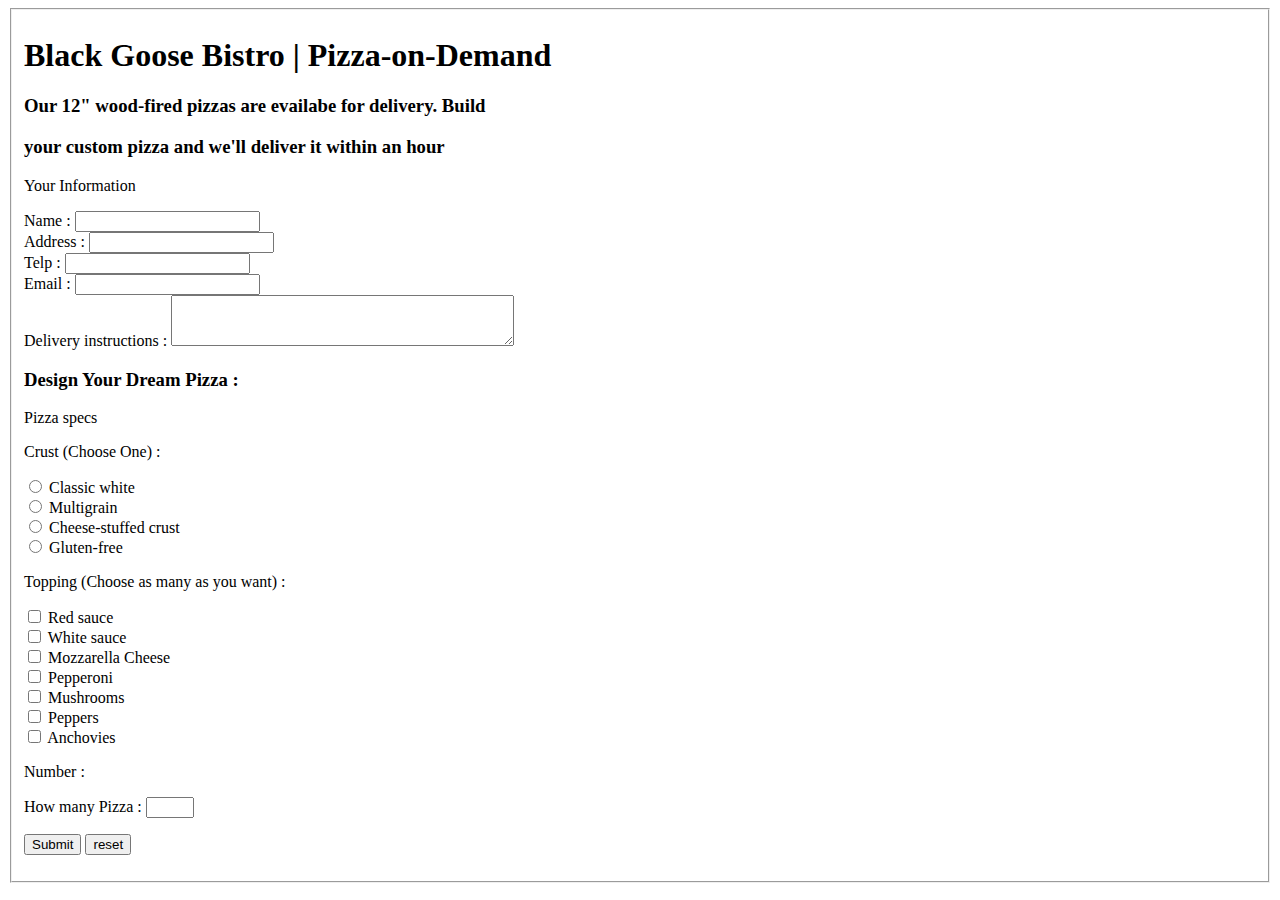
<file: Web_Programming_2022/Tugas_Praktikum3/form3.1.1.html>
<!DOCTYPE html>
<html lang="en">
<head>
    <meta charset="UTF-8">
    <meta http-equiv="X-UA-Compatible" content="IE=edge">
    <meta name="viewport" content="width=device-width, initial-scale=1.0">
    <title>Document</title>
</head>
<body>
    <fieldset>
    <h1>Black Goose Bistro | Pizza-on-Demand</h1>
    <h3>Our 12" wood-fired pizzas are evailabe for delivery. Build</h3>
    <h3>your custom pizza and we'll deliver it within an hour</h3>
    <p>Your Information</p>
    <label>Name : <input type="text" name="fullname"></label>
    <br>
    <label>Address : <input type="text" name="address"></label>
    <br>
    <label>Telp : <input type="number" name="Telp"></label>
    <br>
    <label>Email : <input type="email" name="Email"></label>
    <br>
    Delivery instructions : <textarea name="Delivery" id="" cols="40" rows="3"></textarea>
    <br>
    <h3>Design Your Dream Pizza :</h3>
    <p>Pizza specs</p>
    <p>Crust (Choose One) :</p>
    <form action="/action_page.php">
        <input type="radio" id="specs1" name="specs1" value="Classic white">
        <label for="specs1">Classic white</label>
        <br>
        <input type="radio" id="specs2" name="specs2" value="Multigrain">
        <label for="specs2">Multigrain</label>
        <br>
        <input type="radio" id="specs1" name="specs1" value="Cheese-stuffed crust">
        <label for="specs3">Cheese-stuffed crust</label>
        <br>
        <input type="radio" id="specs1" name="specs1" value="Gluten-free">
        <label for="specs4">Gluten-free</label>
    <p>Topping (Choose as many as you want) :</p>
    <form action="/action_page.php">
        <input type="checkbox" id="Topping1" name="Topping1" value="Red sauce">
        <label for="Topping1">Red sauce</label>
        <br>
        <input type="checkbox" id="Topping2" name="Topping2" value="White sauce">
        <label for="Topping2">White sauce</label>
        <br>
        <input type="checkbox" id="Topping3" name="Topping3" value="Mozzarella Cheese">
        <label for="Topping3">Mozzarella Cheese</label>
        <br>
        <input type="checkbox" id="Topping4" name="Topping4" value="Pepperoni">
        <label for="Topping4">Pepperoni</label>
        <br>
        <input type="checkbox" id="Topping5" name="Topping5" value="Mushrooms">
        <label for="Topping5">Mushrooms</label>
        <br>
        <input type="checkbox" id="Topping6" name="Topping6" value="Peppers">
        <label for="Topping6">Peppers</label>
        <br>
        <input type="checkbox" id="Topping7" name="Topping7" value="Anchovies">
        <label for="Topping7">Anchovies</label>
        <br>
        <p>Number :</p>
        <label>How many Pizza : <input type="number" name="pizza" min="1" max="6"></label>
        <br>
        <p><input type="submit"> <input type="reset" value="reset"></p>
    </form>
    </fieldset>
</body>
</html>
</file>
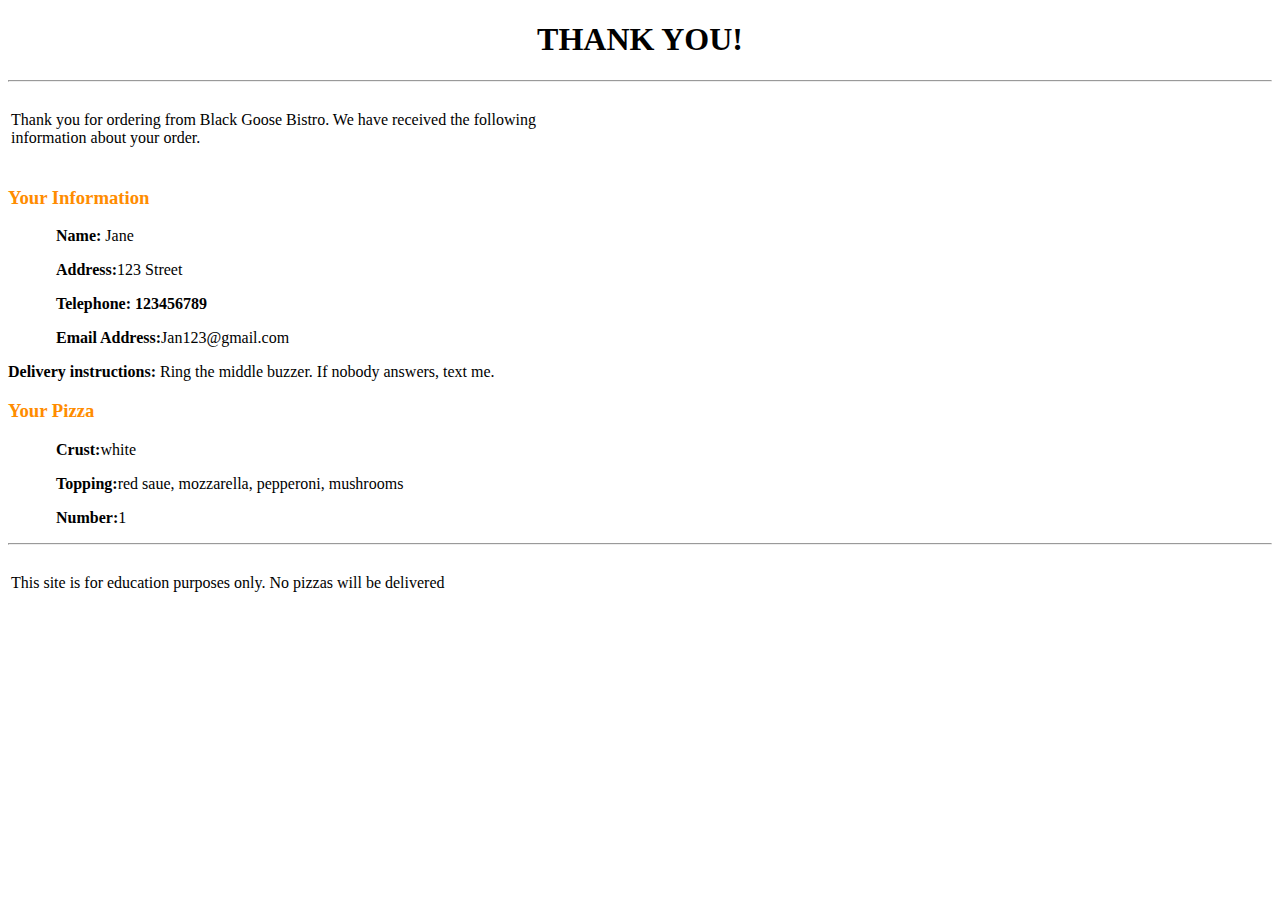
<file: Web_Programming_2022/Tugas_Praktikum3/form3.1.2.html>
<!DOCTYPE html>
<html lang="en">
<head>
    <meta charset="UTF-8">
    <meta http-equiv="X-UA-Compatible" content="IE=edge">
    <meta name="viewport" content="width=device-width, initial-scale=1.0">
    <title>Document</title>
</head>
<body>
    <h1 style="text-align: center;">THANK YOU!</h1>
    <hr style="color: blue;">
    <br>
    <table>
    <tr>
    <td>Thank you for ordering from Black Goose Bistro. We have received the following
        <br>information about your order.
    </td>     
    </tr>
</table>
   <br>
         <h3 style="color: darkorange;"><strong>Your Information</strong></h3>
            <p style="text-align: justify;text-indent:0.5in;"><strong>Name:</strong> Jane</p>
            <p style="text-align: justify;text-indent:0.5in;"><strong>Address:</strong>123 Street</p>
            <p style="text-align: justify;text-indent:0.5in;"><strong>Telephone:</strong><strong> 123456789</strong></p>
            <p style="text-align: justify;text-indent:0.5in;"><strong>Email Address:</strong>Jan123@gmail.com</p>
            <b>Delivery instructions:</b> Ring the middle buzzer. If nobody answers, text me.</body>
            <h3 style="color: darkorange;"><strong>Your Pizza</strong></h3>
            <p style="text-align: justify;text-indent:0.5in;"><strong>Crust:</strong>white</p>
            <p style="text-alight: justif;text-indent:0.5in;"><strong>Topping:</strong>red saue, mozzarella, pepperoni, mushrooms</p>
            <p style="text-alight: justif;text-indent:0.5in;"><strong>Number:</strong>1</p>
</table>
        <hr style="color: rgb(241, 141, 18);">
        <br>
        <table>
            <tr>
        <td>This site is for education purposes only. No pizzas will be delivered</td>
    </tr>
    </table>
    
</body>
</html>
</file>
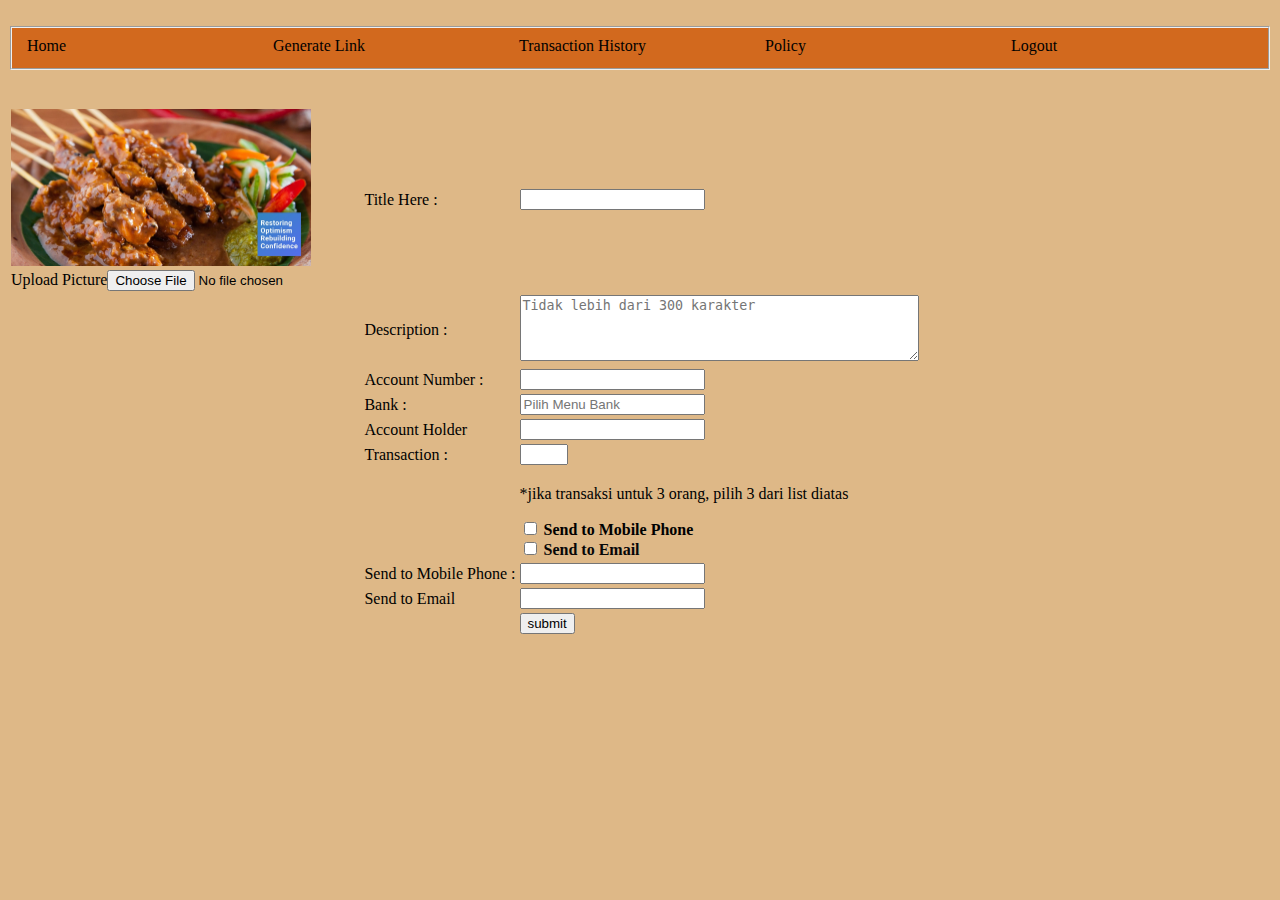
<file: Web_Programming_2022/Tugas_Praktikum3/form3.2.html>
<!DOCTYPE html>
<html lang="en">
<head>
    <meta charset="UTF-8">
    <meta http-equiv="X-UA-Compatible" content="IE=edge">
    <meta name="viewport" content="width=device-width, initial-scale=1.0">
    <title>Document</title>
</head>
<body style="background-color: burlywood;">
    <br>
    <fieldset style="background-color: chocolate;" >
        <table  width="100%">
            <tbody>
                <tr>
                    <td width="15%" >Home &nbsp;  </td>
                    <td width="15%">Generate Link</td>
                    <td width="15%">Transaction History</td>
                    <td width="15%">Policy</td>
                    <td width="15%">Logout</td>
            </tbody>
        </table>
    </fieldset>
    <br>
    <br>
        <table>
            <tbody>
                <tr>
                    <td><form action="/client.php" method="post" enctype="multipart/form-data">
                        <img width="300px" src="image/sate.jpg"> <br> <label>Upload Picture<input type="file" name="photo"></label></form></td>
                    <td>Title Here :</td> 
                    <td><input type="text" name="title"></td>
                </tr>
                <tr>
                    <td></td>
                    <td>Description :</td>
                    <td><textarea placeholder="Tidak lebih dari 300 karakter" maxlength="300" id="instructions" name="instructions" cols="47,5" rows="4"></textarea></td>
                </tr>
                <tr>
                    <td></td>
                    <td>Account Number :</td>
                    <td><input type="text" name="number"></td>
                </tr>
                <tr>
                    <td></td>
                    <td>Bank :</td>
                    <td><input type="text" list="bank" placeholder="Pilih Menu Bank "><datalist id="bank">
                        <option value="BRI"></option>
                        <option value="Mandiri"></option>
                        <option value="BCA"></option>
                        <option value="Mega"></option>
                    </td>
                </tr>
                <tr>
                    <td></td>
                    <td>Account Holder</td>
                    <td><input type="text" name="holder"></td>
                </tr>
                <tr>
                    <td></td>
                    <td>Transaction :</td>
                    <td><input type="number" name="transaksi" min="1" max="3"></td>
                </tr>
                <tr>
                    <td></td>
                    <td></td>
                    <td><p>*jika transaksi untuk 3 orang, pilih 3 dari list diatas</p> 
                        <input type="checkbox" id="phone" name="phone" value="phone" style="color: #0a0a0a;">
                        <label for="phone" style="color: #000000;"><strong>Send to Mobile Phone</strong> </label> <br>
                        <input type="checkbox" id="email" name="email" value="email" style="color: #000000;">
                        <label for="email" style="color: #070707;"><strong>Send to Email</strong> </label>
                    </td>
                </tr>
                <tr>
                    <td></td>
                    <td>Send to Mobile Phone :</td>
                    <td><input type="text" name="pohone"></td>
                </tr>
                <tr>
                    <td></td>
                    <td>Send to Email</td>
                    <td><input type="text" name="email"></td>
                </tr>
                <tr>
                    <td></td>
                    <td></td>
                    <td><input type="submit" value="submit" style="color: rgb(0, 0, 0);" placeholder="Generate Link"></td>
                </tr>
            </tbody>
        </table>
                
</body>
</html>
</file>
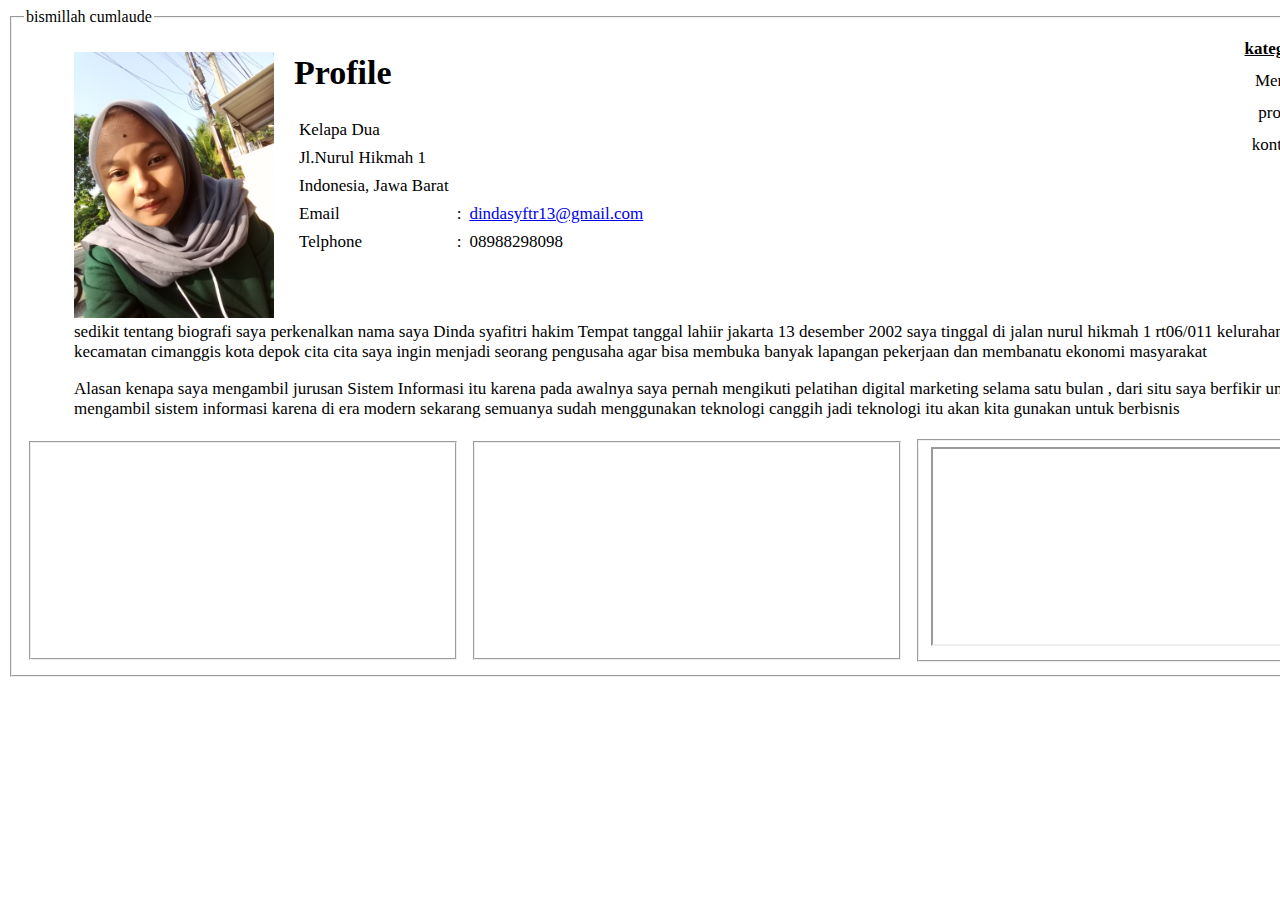
<file: Web_Programming_2022/Tugas_Praktikum4/profile.html>
<!DOCTYPE html>
<html lang="en">
<head>
    <meta charset="UTF-8">
    <meta http-equiv="X-UA-Compatible" content="IE=edge">
    <meta name="viewport" content="width=device-width, initial-scale=1.0">
    <title>Tugas4</title>
    <link rel="stylesheet" type="text/css" href="style1.css">
</head>
<body>
    <fieldset><legend>bismillah cumlaude</legend>
    <header>
        <!-- buka foto -->
        <div class="foto">
            <img src="image1/dinda.jpeg" width="200px" >
        </div>
        <!-- profile -->
        <div class="profile">
            <h1> Profile </h1>
            <table cellpadding="3">
                <tr>
                    <td>
                        Kelapa Dua
                    </td>
                </tr>
                <tr>
                    <td>
                        Jl.Nurul Hikmah 1
                    </td>
                </tr>
                <tr>
                    <td>
                        Indonesia, Jawa Barat
                    </td>
                </tr>
                <tr>
                    <td>
                        Email
                    </td>
                    <td>
                        :
                    </td>
                    <td>
                        <a href="dindasyftr13@gmail.com">dindasyftr13@gmail.com</a>
                    </td>
                </tr>
                <tr>
                    <td>
                        Telphone
                    </td>
                    <td>
                        :
                    </td>
                    <td>
                        08988298098
                    </td>
                </tr>
            </table>
        </div>
        <!-- buka nav -->
        <nav>
            <div class="menu">
                <table cellpadding='5'>
                    <tr>
                        <td><b><u>
                                    kategori
                                </u></b></td>
                    </tr>
                    <tr>
                        <td>
                            Menu
                        </td>
                    </tr>
                    <tr>
                        <td>
                            profi
                        </td>
                    </tr>
                    <tr>
                        <td>
                            kontak
                        </td>
                    </tr>
                </table>
            </div>
        </nav>
        <!-- tutup nav -->
    </header>
    <article id="posisi">
        <div class="size">
            <section>
                sedikit tentang biografi saya perkenalkan nama saya Dinda syafitri hakim Tempat tanggal lahiir 
                jakarta 13 desember 2002 saya tinggal di jalan nurul hikmah 1 rt06/011 kelurahan tugu kecamatan cimanggis kota depok
                cita cita saya ingin menjadi seorang pengusaha agar bisa membuka banyak lapangan pekerjaan
                dan membanatu ekonomi masyarakat
            </section>
            <section>
                <p>
                   Alasan kenapa saya mengambil jurusan Sistem Informasi itu karena pada awalnya saya
                   pernah mengikuti pelatihan digital marketing selama satu bulan , dari situ saya berfikir
                   untuk mengambil sistem informasi karena di era modern sekarang semuanya sudah menggunakan
                   teknologi canggih jadi teknologi itu akan kita gunakan untuk berbisnis
                </p>
            </section>
        </div>
    </article>
    <footer>
        <table>
            <tr>
                <div class="fieldset">
          <td> <fieldset id="atur">
            <iframe id="frame" width="400" height="195" src="https://www.youtube.com/embed/NBZ9Ro6UKV8" title="YouTube video player" 
            frameborder="0" allow="accelerometer; autoplay; clipboard-write; encrypted-media; gyroscope; picture-in-picture" 
            allowfullscreen></iframe></td> 
        </fieldset>                
        </div>
        <div style="margin-right: 3%;">
           <td><fieldset id="atur2">
                <iframe src="https://www.google.com/maps/embed?pb=!1m18!1m12!1m3!1d3965.1793394780225!2d106.84458431431166!3d-6.370832564092102!2m3!1f0!2f0!3f0!3m2!1i1024!2i768!4f13.1!3m3!1m2!1s0x2e69ec722d12be01%3A0x16bb7239846d6860!2sJl.%20Nurul%20Hikmah%20I%2C%20Tugu%2C%20Kec.%20Cimanggis%2C%20Kota%20Depok%2C%20Jawa%20Barat!5e0!3m2!1sen!2sid!4v1635780650867!5m2!1sen!2sid" 
                width="400" height="195" style="border:0;" allowfullscreen="" loading="lazy"></iframe></td> 
        </fieldset>
        </div>
        <div style="margin-right: 3%;">
          <td> <fieldset id="atur3">
                <iframe width="400" height="195" src="https://en.wikipedia.org/wiki/HTML"></iframe></td> 
            </fieldset>
        </div>
    </tr>
    </table>
    </footer>
</fieldset>
</body>

</html>
</file>
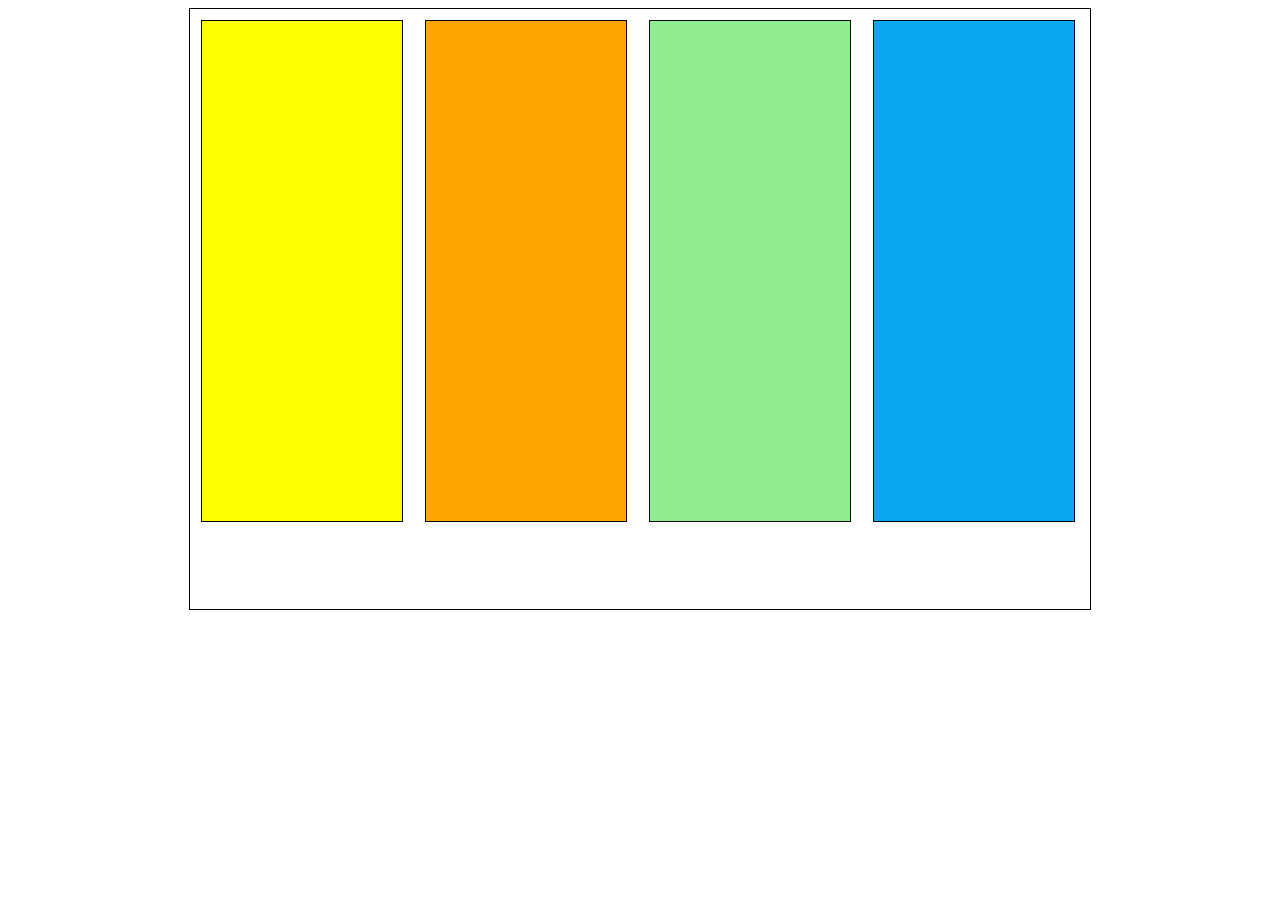
<file: Web_Programming_2022/Tugas_Praktikum5/tugas5.1.html>
<html lang="en">
<head>
    <meta charset="UTF-8">
    <meta http-equiv="X-UA-Compatible" content="IE=edge">
    <meta name="viewport" content="width=device-width, initial-scale=1.0">
    <title>Praktikum5.1</title>
    <link rel="stylesheet" href="style1.css">
</head>
<body>
    <div class="row">
        <div class="colum yellow"></div>
        <div class="colum orange"></div>
        <div class="colum lightgreen"></div>
        <div class="colum blue"></div>

    </div>
    
</body>
</html>
</file>
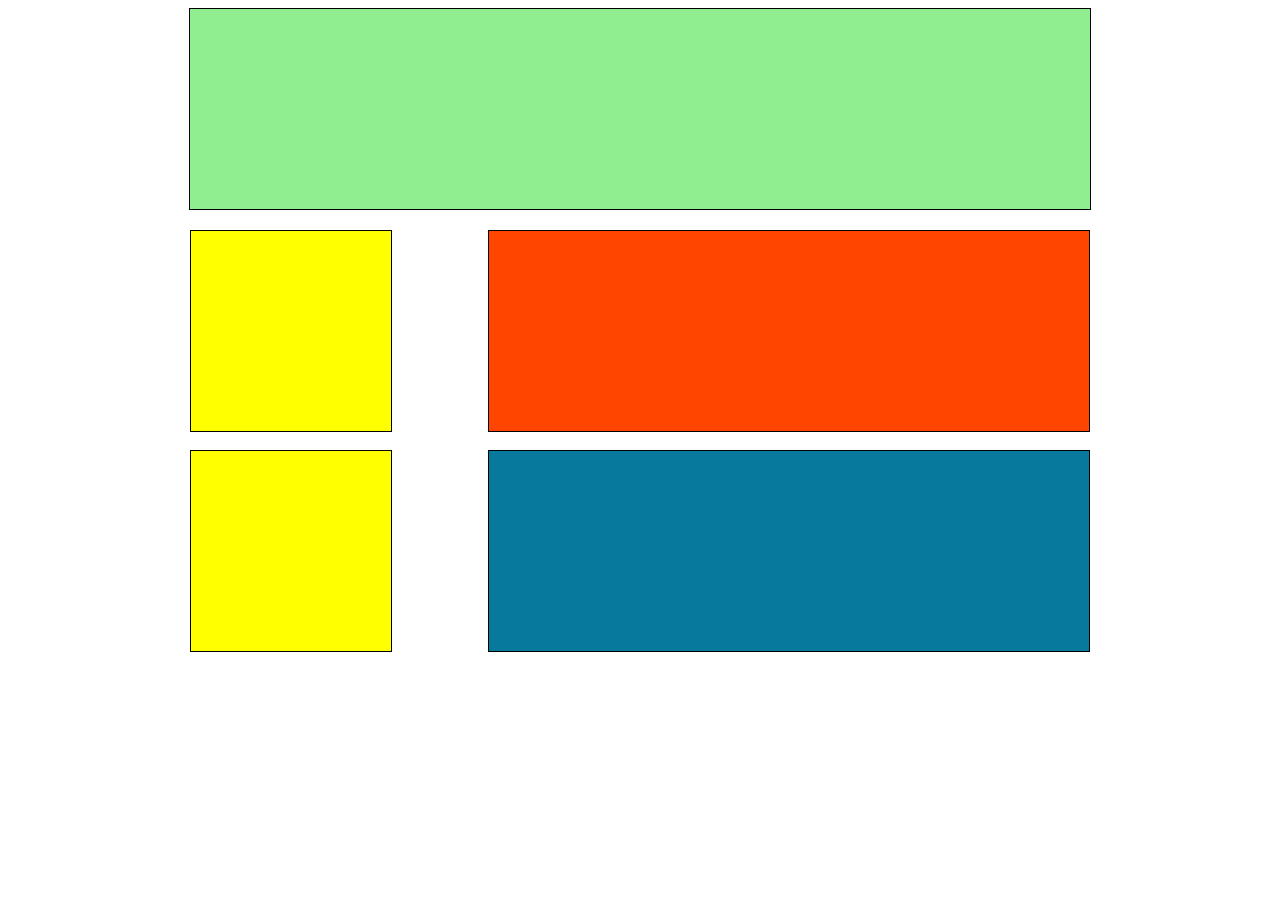
<file: Web_Programming_2022/Tugas_Praktikum5/tugas5.2.html>
<html lang="en">
<head>
    <meta charset="UTF-8">
    <meta http-equiv="X-UA-Compatible" content="IE=edge">
    <meta name="viewport" content="width=device-width, initial-scale=1.0">
    <title>Praktikum5.2</title>
    <link rel="stylesheet" href="style2.css">
</head>
<body>
    <div class="atas"></div>
    <div class="row">
        <div class="colum yellow"></div>
        <div class="colum orange"></div>
     </div>

     <div class="row">
        <div class="colum yellow"></div>
        <div class="colum blue"></div>
     </div>
</body>
</html>
</file>
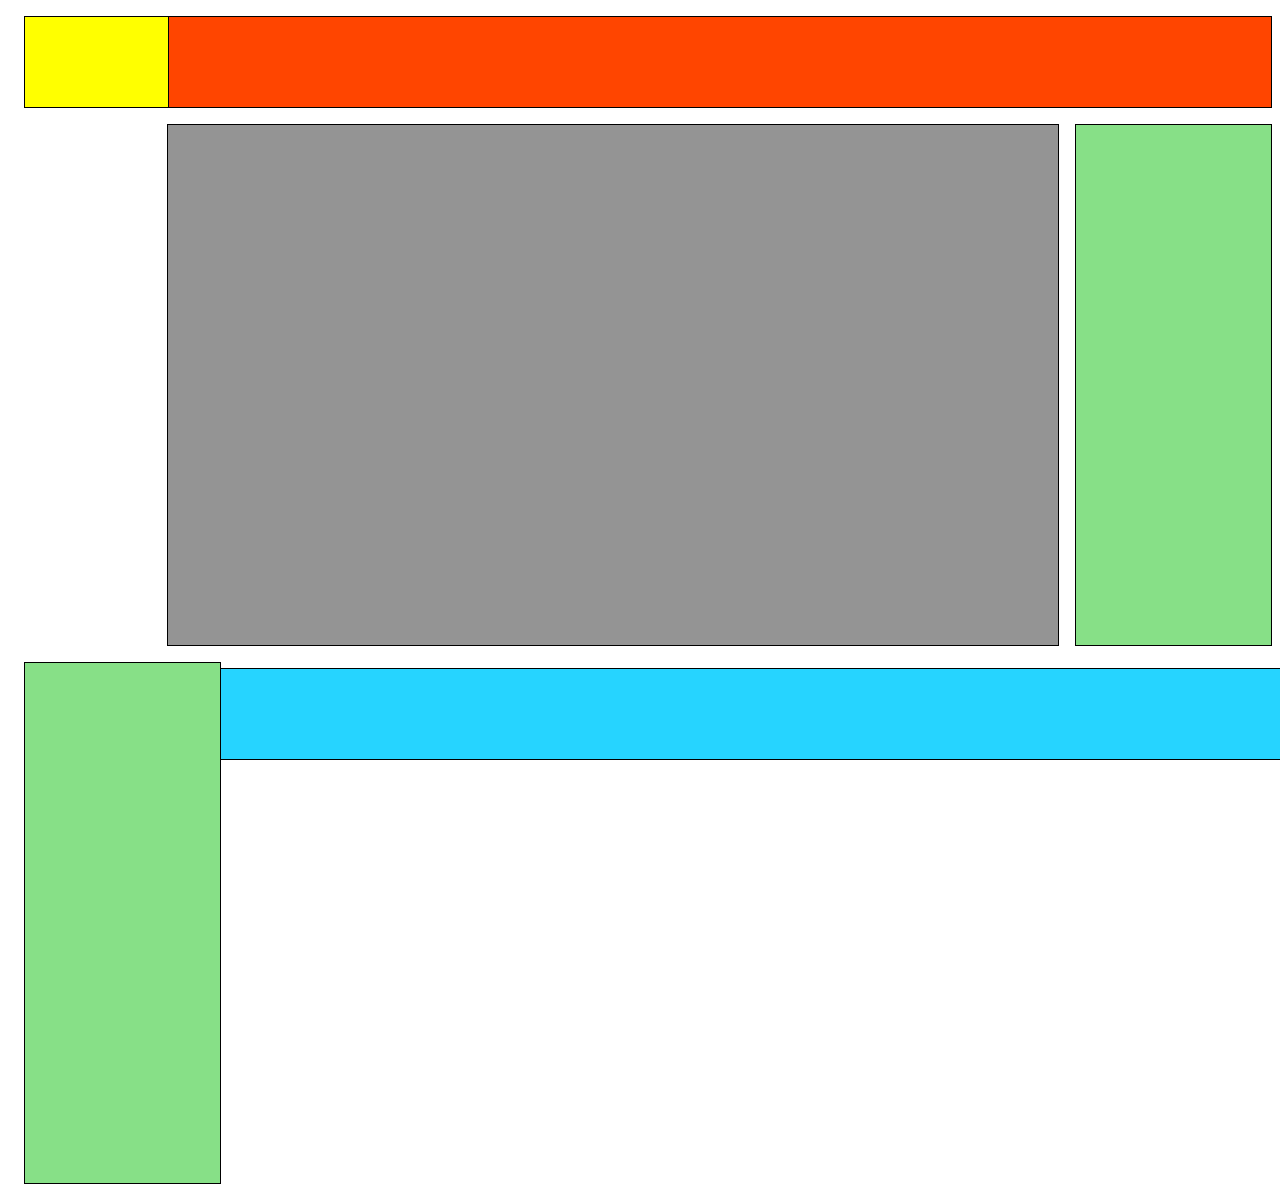
<file: Web_Programming_2022/Tugas_Praktikum5/tugas5.3.html>
<!DOCTYPE html>
<html lang="id">
<head>
    <meta charset="UTF-8">
    <meta http-equiv="X-UA-Compatible" content="IE=edge">
    <meta name="viewport" content="width=device-width, initial-scale=1.0">
    <title>Praktikum 5.3</title>
    <style>
        .box1{
            float: right;
            width: 1102px;
            height: 90px;
            background-color :orangered;
            margin-left: 1em;
            border: 1px solid black;
        }
        .box2{
            width: 195px;
            height: 90px;
            background-color: yellow;
            margin-left: 1em;
            border: 1px solid black;
            margin-top: 1em;
        }
        .box3{
            float: right;
            width: 195px;
            height: 520px;
            background-color: rgb(135, 224, 135);
            margin-left: 1em;
            margin-top: 1em;
            border: 1px solid black;
        }
        .box4{
            float: right;
            width: 890px;
            height: 520px;
            background-color: rgb(148, 148, 148);

            margin-top: 1em;
            border: 1px solid black;
        }
        .box5{
            float: left;
            width: 195px;
            height: 520px;
            background-color: rgb(135, 224, 135);
            margin-left: 1em;
            margin-top: 1em;
            border: 1px solid black;
        }
        .box6{
            width: 1315px;
            height: 90px;
            background-color: rgb(38, 212, 255);
            margin-left: 1em;
            margin-top: 35em;
            border: 1px solid black;
        }
    </style>
</head>
<body>
    <div class="box1"></div>
    <div class="box2"></div>
    <div class="box3"></div>
    <div class="box4"></div>
    <div class="box5"></div>
    <div class="box6"></div>
</body>
</html>
</file>
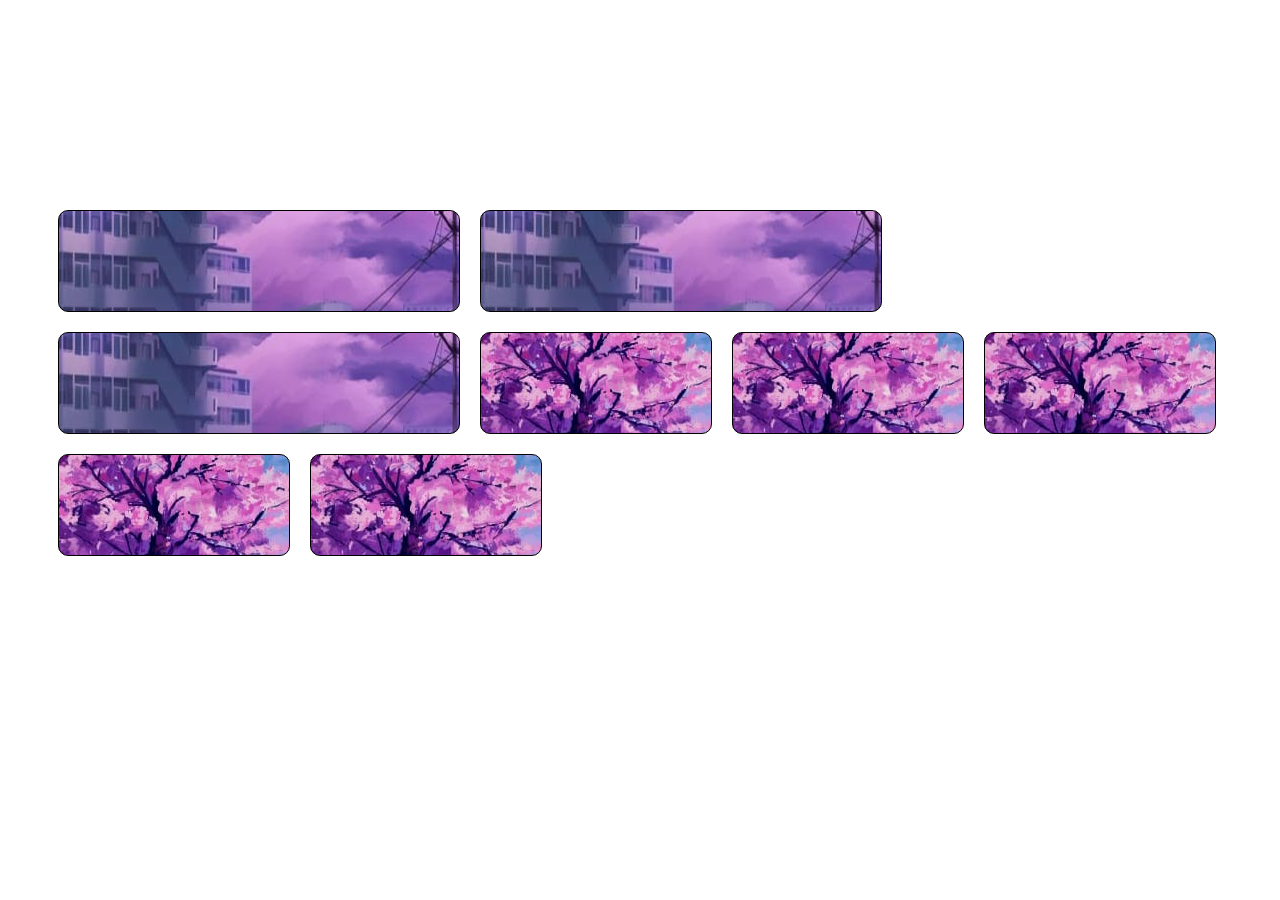
<file: Web_Programming_2022/Tugas_Praktikum6/tugas6.1.html>
<html lang="en">
<head>
    <meta charset="UTF-8">
    <meta http-equiv="X-UA-Compatible" content="IE=edge">
    <meta name="viewport" content="width=device-width, initial-scale=1.0">
    <title>tugas6.1</title>
    <link rel="stylesheet" href="style.css">
</head>
<body>
    <div class="container">
        <div class="gambar1">
        </div>
        <div class="gambar1">
        </div>
        <div class="gambar1">
        </div>
        <div class="gambar2">
        </div>
        <div class="gambar2">
        </div>
        <div class="gambar2">
        </div>
        <div class="gambar2">
        </div>
        <div class="gambar2">
        </div>
    </div>
<body>
 
</body>
</html>
</file>
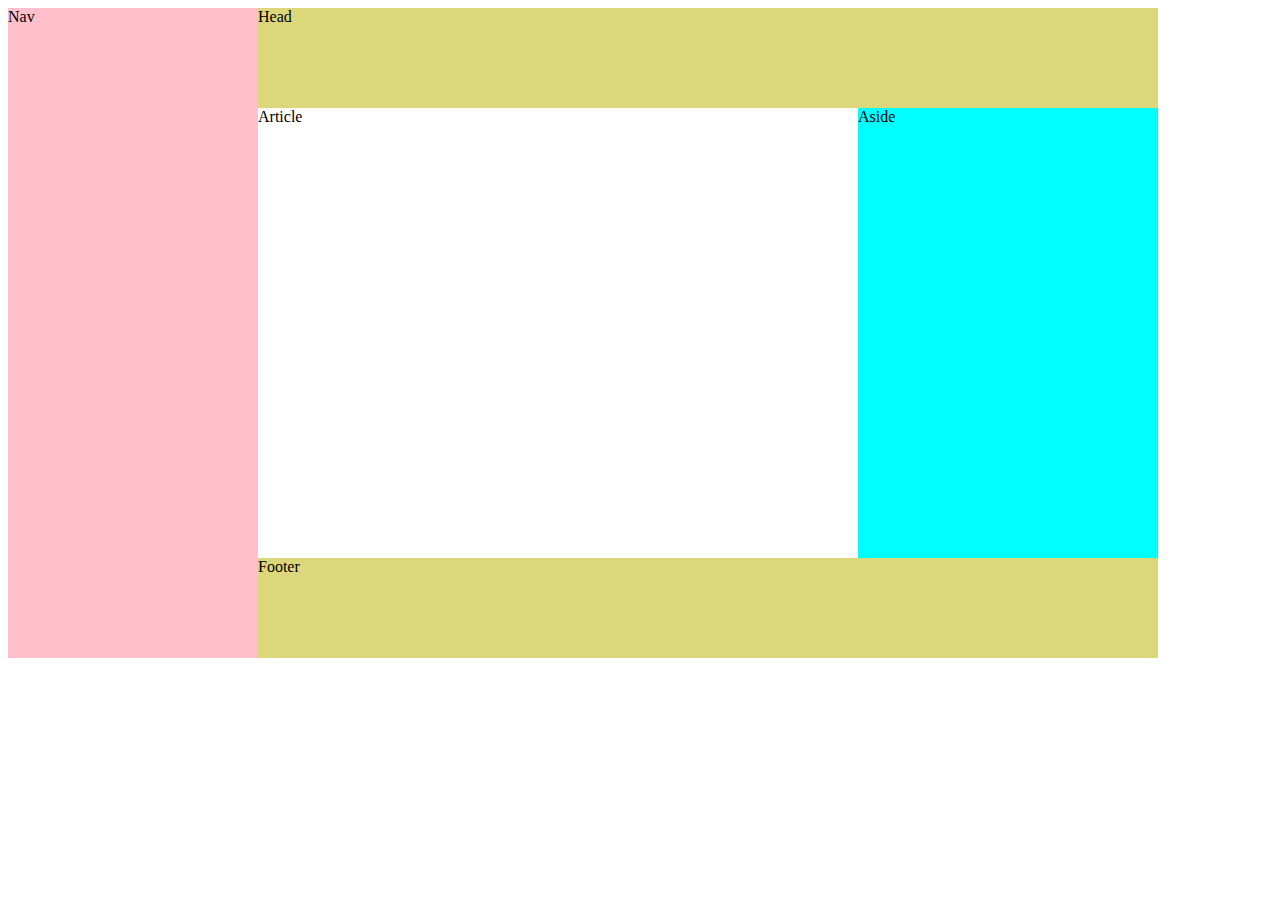
<file: Web_Programming_2022/Tugas_Praktikum6/tugas6.2.html>
<!DOCTYPE html>
<html lang="en">
<head>
    <meta charset="UTF-8">
    <meta http-equiv="X-UA-Compatible" content="IE=edge">
    <meta name="viewport" content="width=device-width, initial-scale=1.0">
    <title>tugas6.2</title>
    <style>
        nav{
            background-color: pink;
            width: 250px;
            height: 650px;
         }
        body{
             display: flex;
         }
        header{
            background-color: rgb(221, 215, 124);
            width: 900px;
            height: 100px;
        }
        .contoh{
            display: flex;
        }
        article{
            background-color: white;
            width: 600px;
            height: 450px;
        }
        aside{
            background-color: aqua;
            width: 300px;
            height: 450px;
        }
        footer{
            background-color: rgb(221, 215, 124);
            width: 900px;
            height: 100px;
        }
    </style>
</head>
<body>
    <nav>Nav</nav>
    <div id="main">
        <header>Head</header>
        <div class="contoh">
            <article>Article</article>
            <aside>Aside</aside>
        </div>
        <footer>Footer</footer>
    </div>
</body>
</html>
</file>
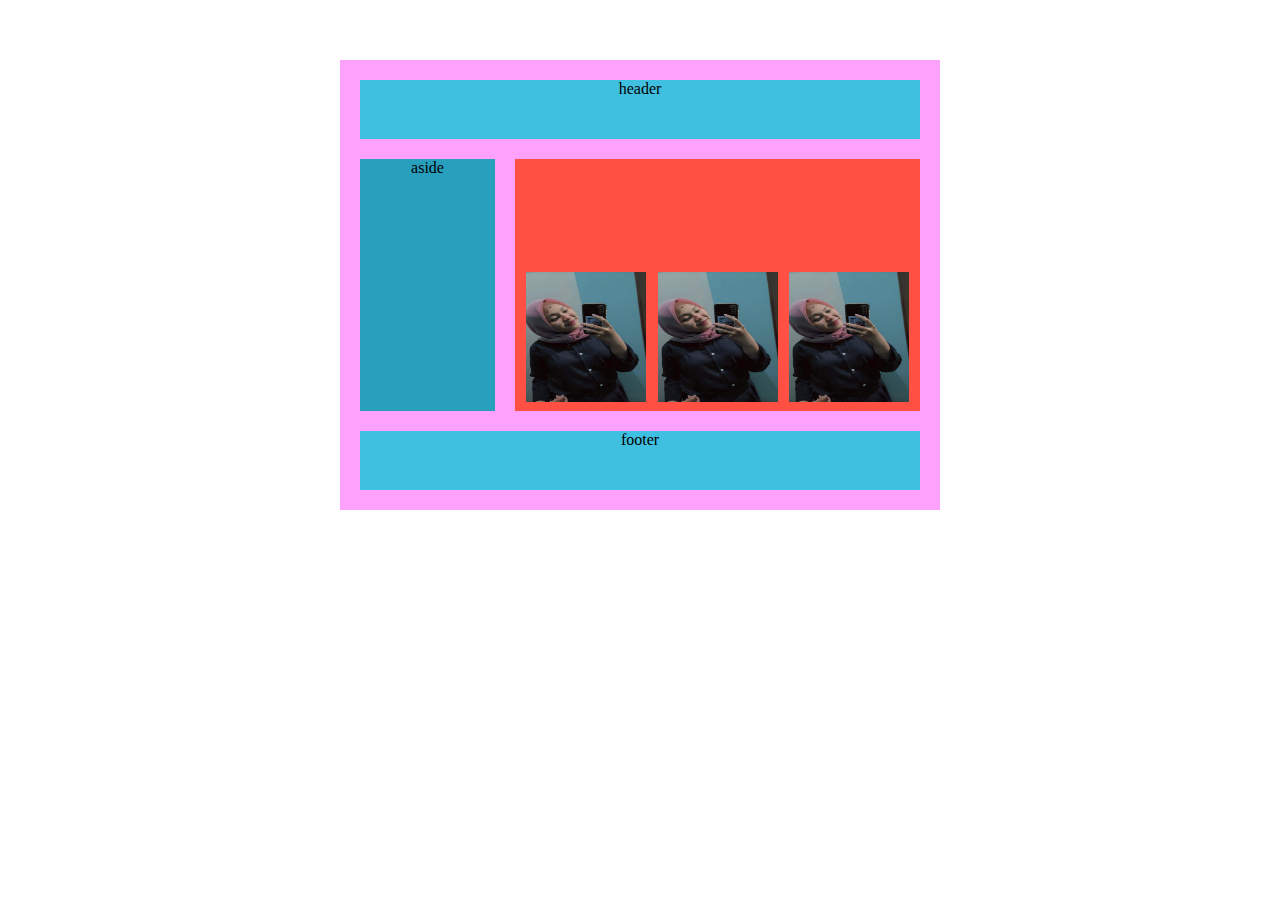
<file: Web_Programming_2022/Tugas_Praktikum6/tugas6.3.html>
<!DOCTYPE html>
<html lang="en">
  <head>
    <meta charset="UTF-8" />
    <meta http-equiv="X-UA-Compatible" content="IE=edge" />
    <meta name="viewport" content="width=device-width, initial-scale=1.0" />
    <title>tugas6.3</title>
    <style>
      .container {
        text-align: center;
        display: flex;
        flex-direction: column;
        width: 600px;
        height: 450px;
        background-color: rgb(253, 161, 253);
        margin: 60px auto;
      }
      .container .main {
        display: flex;
        flex-direction: row;
        flex: 5;
        justify-content: space-between;
      }
      .header {
        background-color: rgb(64, 192, 224);
        flex: 1;
        margin: 20px 20px 0 20px;
      }
      .footer {
        background-color: rgb(64, 192, 224);
        flex: 1;
        margin: 0 20px 20px 20px;
      }
      .aside {
        background-color: rgb(39, 159, 189);
        flex: 1;
        margin: 20px 0 20px 20px;
      }
      .article {
        background-color: rgb(255, 80, 67);
        flex: 3;
        margin: 20px;
        display: flex;
        align-items: flex-end;

        justify-content: space-evenly;
      }
      .gambar img {
        width: 120px;
        height: 130px;
        background-color: rgb(199, 191, 206);
        margin-bottom: 5px;
      }
    </style>
  </head>
  <body>
    <div class="container">
      <div class="header">header</div>
      <div class="main">
        <div class="aside">aside</div>
        <div class="article">
          <div class="gambar gambar1"><img src="pict/gambar3.jpeg" alt="flexbox" /></div>
          <div class="gambar gambar2"><img src="pict/gambar3.jpeg" alt="flexbox" /></div>
          <div class="gambar gambar3"><img src="pict/gambar3.jpeg" alt="flexbox" /></div>
        </div>
      </div>
      <div class="footer">footer</div>
    </div>
  </body>
</html>
</file>
<file: Web_Programming_2022/Tugas_Praktikum4/style1.css>
.menu{
    display: inline;
    float:right;
    margin-right:50px;
    font-size: 17px;
    text-align:center;
}
.profile{
    display: inline;
    float:left;
    margin-left:20px;
    font-size : 17px;
}
.foto{
    display: inline;
    float : left;
    margin-left :50px;
    margin-top:20px;
}
.size{
    font-size: 17px;
}
#posisi{
    float: left;
    margin-left:50px;
}
.fieldset{
    float: left;
    margin-left:10px;
}
#atur{
    float: right;
    margin-right: 10px;
}
#atur2{
    float: right;
    margin-right: 10px;
}
#atur3{
    float: right;
    margin-right: 10px;
}
#frame{
    width : 400;
    height : 195;
}
#frame1{
    width : 400;
    height : 195;
}
#frame2{
    width : 400;
    height : 195;
}
</file>
<file: Web_Programming_2022/Tugas_Praktikum5/style1.css>
.row{
    border: 1px solid black;
    width: 900px;
    height: 600px;
    margin: auto;
}
.colum{
    width: 200px;
    height: 500px;
    border: 1px solid black;
    float: left;
    margin: 11px;
}
.yellow{
    background-color: yellow;
}
.orange{
    background-color: orange;
}
.lightgreen{
    background-color: lightgreen;
}
.blue{
    background-color: rgb(10, 168, 241);
}
</file>
<file: Web_Programming_2022/Tugas_Praktikum5/style2.css>
.atas{
    width: 900px;
    border: 1px solid black;
    height: 200px;
    background-color: lightgreen;
    margin: auto;
}

.row{
    width: 900px;
    height: 200px;
    margin-left: auto;
    margin-right: auto;
    margin-top: 20px;
}
.colum{
    height: 200px;
}
.yellow{
    width: 200px;
    border: 1px solid black;
    float: left;
    background-color: yellow;
}

.orange{
    width: 600px;
    border: 1px solid black;
    float: right;
    background-color: orangered ;
}

.blue{
    width: 600px;
    border: 1px solid black;
    float: right;
    background-color: rgb(6, 121, 156);
}
</file>
<file: Web_Programming_2022/Tugas_Praktikum6/style.css>
.container{
    display: flex;
    flex-direction: row;
    flex-wrap: wrap;
    margin-top: 200px;
    margin-left: 40px;
 }
.gambar1{
    width: 400px;
    height: 100px;
    border: 1px solid black;
    margin: 10px;
    border-radius: 10px;
    background-image: url("pict/gambar1.jpeg");
}
.gambar2{
    width: 230px;
    height: 100px;
    margin: 10px;
    border: 1px solid black; 
    border-radius:10px;
    background-image: url("pict/gambar2.jpeg");
}
</file>
